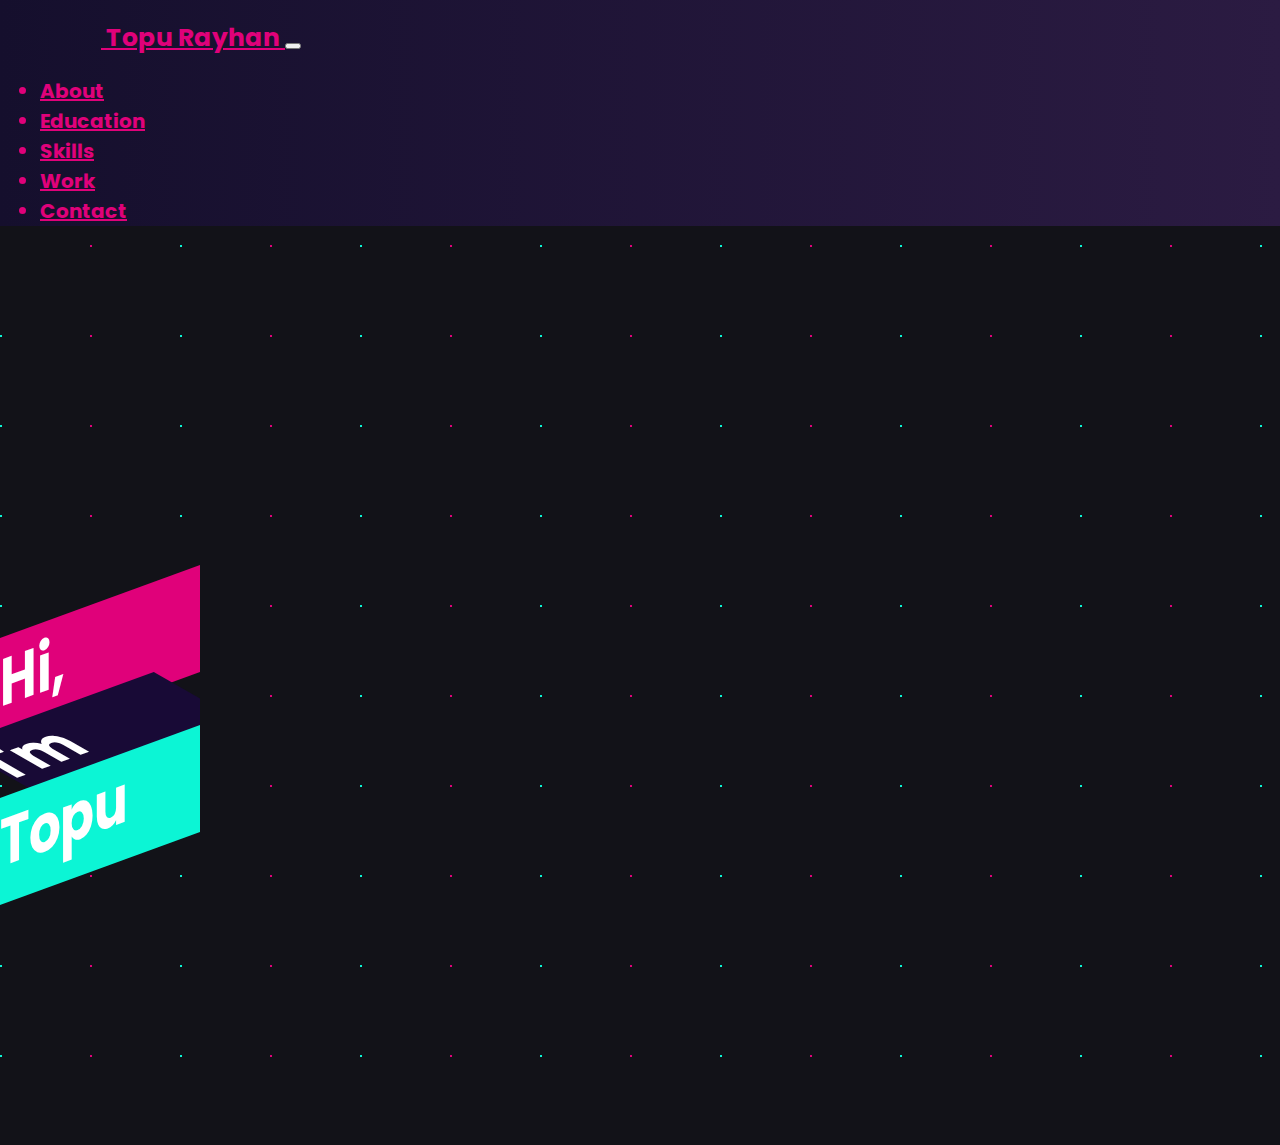
<file: wavy.html>
<!DOCTYPE html>
<html lang="en">
  <head>
    <meta charset="UTF-8" />
    <meta http-equiv="X-UA-Compatible" content="IE=edge" />
    <meta name="viewport" content="width=device-width, initial-scale=1.0" />
    <title>Wavy Dots</title>
    <link rel="icon" href="media/logo.png" type="image/gif" />
    <title>Portfolio | Topu Rayhan</title>

    <!-- Bootstrap CSS -->
    <link
      href="https://cdn.jsdelivr.net/npm/bootstrap@5.0.2/dist/css/bootstrap.min.css"
      rel="stylesheet"
      integrity="sha384-EVSTQN3/azprG1Anm3QDgpJLIm9Nao0Yz1ztcQTwFspd3yD65VohhpuuCOmLASjC"
      crossorigin="anonymous"
    />

    <!-- Custom stylesheet -->
    <link rel="stylesheet" href="wavy.css" />

    <!-- Custom Fonts -->
    <link
      href="https://fonts.googleapis.com/css?family=Poppins"
      rel="stylesheet"
    />

    <!-- Icon -->
    <link
      href="https://unpkg.com/boxicons@2.1.1/css/boxicons.min.css"
      rel="stylesheet"
    />
    <link
      rel="stylesheet"
      href="https://cdnjs.cloudflare.com/ajax/libs/font-awesome/4.7.0/css/font-awesome.min.css"
    />
  </head>
  <body>
    <nav class="navbar navbar-dark navbar-expand-lg fixed-top" id="navbaar">
      <a href="/" class="navbar-brand">
        <svg
          id="logo"
          xmlns="http://www.w3.org/2000/svg"
          viewBox="0 0 233.1 241.5"
        >
          <defs>
            <style>
              .cls-1,
              .cls-2 {
                fill: none;
                stroke-miterlimit: 10;
                stroke-width: 5px;
              }
              .cls-1 {
                stroke: #15ffd4;
              }
              .cls-2 {
                stroke: #e0017a;
              }
            </style>
          </defs>
          <title>logo</title>
          <path
            id="R"
            class="cls-1"
            d="M-929.9,361.85a3.7,3.7,0,0,0-3.83-3.54h-91.37a3.7,3.7,0,0,0-3.83,3.53l-.16,20.87.16,61.08V591.27a3.53,3.53,0,0,0,2.52,3.33,4.22,4.22,0,0,0,1.31.21,3.9,3.9,0,0,0,3-1.35l24.06-28.19a3.38,3.38,0,0,0,.84-2.21V461.34l22.11,25.91v40.92a3.54,3.54,0,0,0,2.51,3.33,4,4,0,0,0,4.31-1.13l24.06-28.19a3.38,3.38,0,0,0,.84-2.21V478.9a3.38,3.38,0,0,0-.83-2.2l-16-18.75h30.29Zm-68.26,28,35.41,0,.16,46.58h-35.57Z"
            transform="translate(1160.5 -355.81)"
          />
          <path
            id="T"
            class="cls-2"
            d="M-1049.09,358.71h-105.09a3.89,3.89,0,0,0-2.71,1.07,3.52,3.52,0,0,0-1.11,2.59l.14,22.9a3.75,3.75,0,0,0,3.83,3.62h36.68V517.67a3.54,3.54,0,0,0,.77,2.19l24.08,30.39a3.9,3.9,0,0,0,3,1.45,3.93,3.93,0,0,0,1.22-.19,3.65,3.65,0,0,0,2.61-3.45V388.9h36.55a3.74,3.74,0,0,0,3.83-3.64v-22.9A3.77,3.77,0,0,0-1049.09,358.71Z"
            transform="translate(1160.5 -355.81)"
          />
        </svg>

        Topu Rayhan
      </a>
      <button
        class="navbar-toggler"
        id="menu"
        type="button"
        data-bs-toggle="collapse"
        data-bs-target="#toggleMobileMenu"
        aria-controls="toggleMobileMenu"
        aria-expanded="false"
        aria-table="Toggle navigation"
      >
        <span class="navbar-toggler-icon"></span>
      </button>
      <div class="collapse navbar-collapse" id="toggleMobileMenu">
        <ul class="navbar-nav ms-auto text-center">
          <li class="nav-link">
            <a class="nav-link" href="#About"> About </a>
          </li>
          <li class="nav-link">
            <a class="nav-link" href="#Education"> Education </a>
          </li>
          <li class="nav-link">
            <a class="nav-link" href="#Skills"> Skills </a>
          </li>
          <li class="nav-link"><a class="nav-link" href="#Work"> Work </a></li>
          <li class="nav-link">
            <a class="nav-link" href="#Contact"> Contact </a>
          </li>
        </ul>
      </div>
    </nav>

    <section class="hero position-relative" id="hero">
      <div class="container position-absolute">
        <div class="perspective-text">
          <div class="perspective-line">
            <p></p>
            <p>Hi,</p>
          </div>
          <div class="perspective-line">
            <p>Hi,</p>
            <p>I'm</p>
          </div>
          <div class="perspective-line">
            <p>I'm</p>
            <p>Topu Rayhan</p>
          </div>
          <div class="perspective-line">
            <p>Topu Rayhan</p>
          </div>
        </div>
      </div>
    </section>
    <script src="main.js"></script>
  </body>
</html>
</file>
<file: wavy.css>
body {
  background-color: #121218;
  color: #fff;
  padding: 0;
  margin: 0;
  font-family: Poppins;
}
.vishid {
  display: none !important;
}
body::-webkit-scrollbar {
  display: none;
}
nav {
  /* #150f2d */
  background-image: linear-gradient(90deg, #150f2d, #2b1b42);
  font-family: Poppins;
  font-size: larger;
  font-weight: bold;
}
#logo {
  height: 46px;
  width: 46px;
  margin-right: 15px;
}
.navbar-brand {
  font-size: 25px;
  padding-left: 40px;
}

.navbar-nav {
  padding-right: 20px;
}
.navbar .navbar-brand:hover {
  color: #fff;
}
.navbar .navbar-brand {
  color: #e0017a;
}
.navbar .navbar-nav .nav-link:hover {
  color: #fff;
  background-color: #e0017a;
  border-radius: 5px;
}
.navbar .navbar-nav .nav-link {
  color: #e0017a;
  font-size: 20px;
}

#logo path:nth-child(odd) {
  stroke-dasharray: 945.09;
  stroke-dashoffset: 945.09;
  animation: anim 2s ease forwards 0.6s infinite;
}
#logo path:nth-child(even) {
  stroke-dasharray: 945.09;
  stroke-dashoffset: 945.09;
  animation: anim 2.5s ease forwards 0.9s infinite;
}
@keyframes anim {
  to {
    stroke-dashoffset: 0;
  }
}

.hero {
  /* background-image: url(media/Background.jpg); */
  height: 100vh;
  position: absolute;
  width: 100%;
  display: grid;
  grid-template-columns: repeat(50, 90px);
  grid-template-rows: repeat(50, 90px);
  overflow: hidden;
  text-align: left;
}

.dot {
  width: 2px;
  height: 2px;
  animation-name: wavyDots;
  animation-duration: 1s;
  animation-iteration-count: infinite;
  animation-direction: alternate-reverse;
  z-index: -1;
}
.dot:nth-child(odd) {
  background-color: #0cf5d5;
}
.dot:nth-child(even) {
  background-color: #e0017a;
}
@keyframes wavyDots {
  0% {
    transform: translate(0, 0);
  }
  100% {
    transform: translate(30px, 30px);
  }
}
.img-fluidd {
  width: 100%;
  height: auto;
}
@media screen and (min-width: 0px) and (max-width: 920px) {
  .container {
    height: 100vh;
    display: flex;
    align-items: center;
    justify-content: center;
    overflow: hidden;
    margin-left: auto;
    margin-right: auto;
    left: 0;
    right: 0;
  }
}

@media screen and (min-width: 921px) and (max-width: 10000px) {
  .container {
    height: 100vh;
    display: flex;
    align-items: center;
    justify-content: center;
    overflow: hidden;
    margin-left: auto;
    margin-right: auto;
    left: 0;
    right: 0;
  }
}
.perspective-text {
  color: white;
  font-family: Poppins;
  font-size: 50px;
  font-weight: bolder;
  letter-spacing: 0px;

  -webkit-touch-callout: none; /* iOS Safari */
  -webkit-user-select: none; /* Safari */
  -khtml-user-select: none; /* Konqueror HTML */
  -moz-user-select: none; /* Firefox */
  -ms-user-select: none; /* Internet Explorer/Edge */
  user-select: none; /* Non-prefixed version, currently
                                    supported by Chrome and Opera */
}

.perspective-line {
  height: 80px;
  overflow: hidden;
  position: relative;
}

p {
  margin: 0;
  height: 70px;
  line-height: 70px;
  transition: all 0.5s ease-in-out;
}

.perspective-line:nth-child(odd) {
  transform: skew(60deg, -20deg) scaleY(0.667);
}

.perspective-line:nth-child(even) {
  transform: skew(0deg, -20deg) scaleY(1.337);
}

.perspective-text:hover p {
  transform: translate(0, -80px);
}

/* .perspective-line:nth-child(1) {
    
  } */

.perspective-line:nth-child(2) {
  background: #e0017a;
}

.perspective-line:nth-child(3) {
  background: #180a36;
}

.perspective-line:nth-child(4) {
  background: #0cf5d5;
}
</file>
